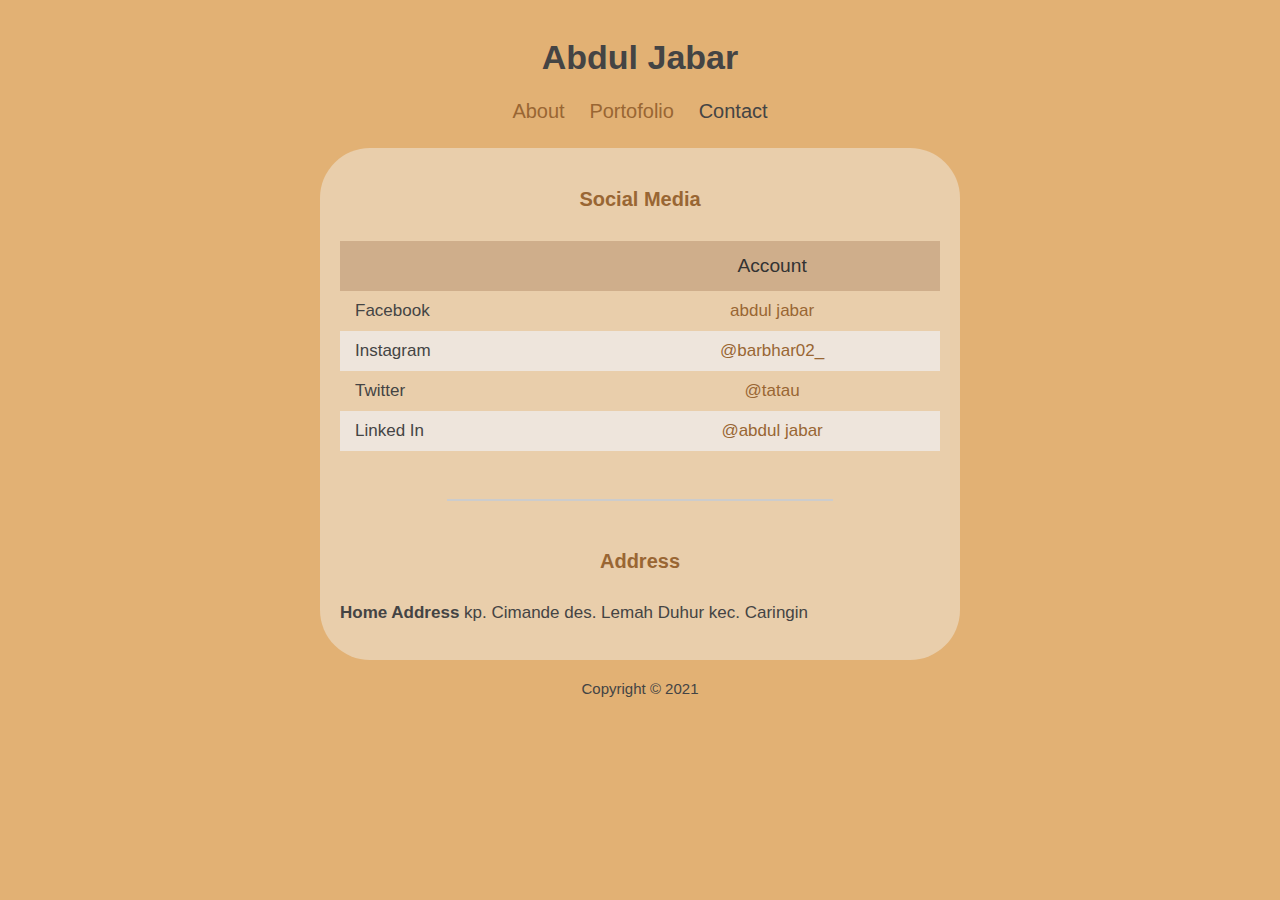
<file: contak.html>
<!DOCTYPE html>
<html>
<head>
  <meta charset="utf-8">
  <title>Personal Web</title>
  <link rel="stylesheet" type="text/css" href="huh.css">
</head>
<body>
  <div class="container">
    <div class="header">
      <h1 class="text-header">Abdul Jabar</h1>
    </div>
    <div class="navbar">
      <ul class="list-nav">
        <li><a href="index.html">About</a></li>
        <li><a href="portofolio.html">Portofolio</a></li>
        <li><a href="#" class="active">Contact</a></li>
      </ul>
    </div>
    <div class="content">
      <section class="section">
        <h2 class="section-header">Social Media</h2>
          <div class="responsive-table">
            <table>
              <tr class="tr-header">
                <th>&nbsp;</th>
                <th>Account</th>
              </tr>
              <tr>
                <td class="text-left">Facebook</td>
                <td>
                  <a href="facebook.com">abdul jabar</a>
                </td>
              </tr>
              <tr>
                <td class="text-left">Instagram</td>
                <td>
                  <a href="instagram.com">@barbhar02_</a>
                </td>
              </tr>
              <tr>
                <td class="text-left">Twitter</td>
                <td>
                  <a href="twitter.com">@tatau</a>
                </td>
              </tr>
              <tr>
                <td class="text-left">Linked In</td>
                <td>
                  <a href="linkedin.com.com">@abdul jabar</a>
                </td>
              </tr>
            </table>
          </div>
      </section>
      <hr>
      <section class="section">
        <h2 class="section-header">Address</h2>
        <p><b>Home Address </b>kp. Cimande des. Lemah Duhur kec. Caringin</p>
      </section>
    </div>
    <footer>
      <p class="footer-text">Copyright &copy; 2021</p>
    </footer> 
  </div>
</body>
</html>
</file>
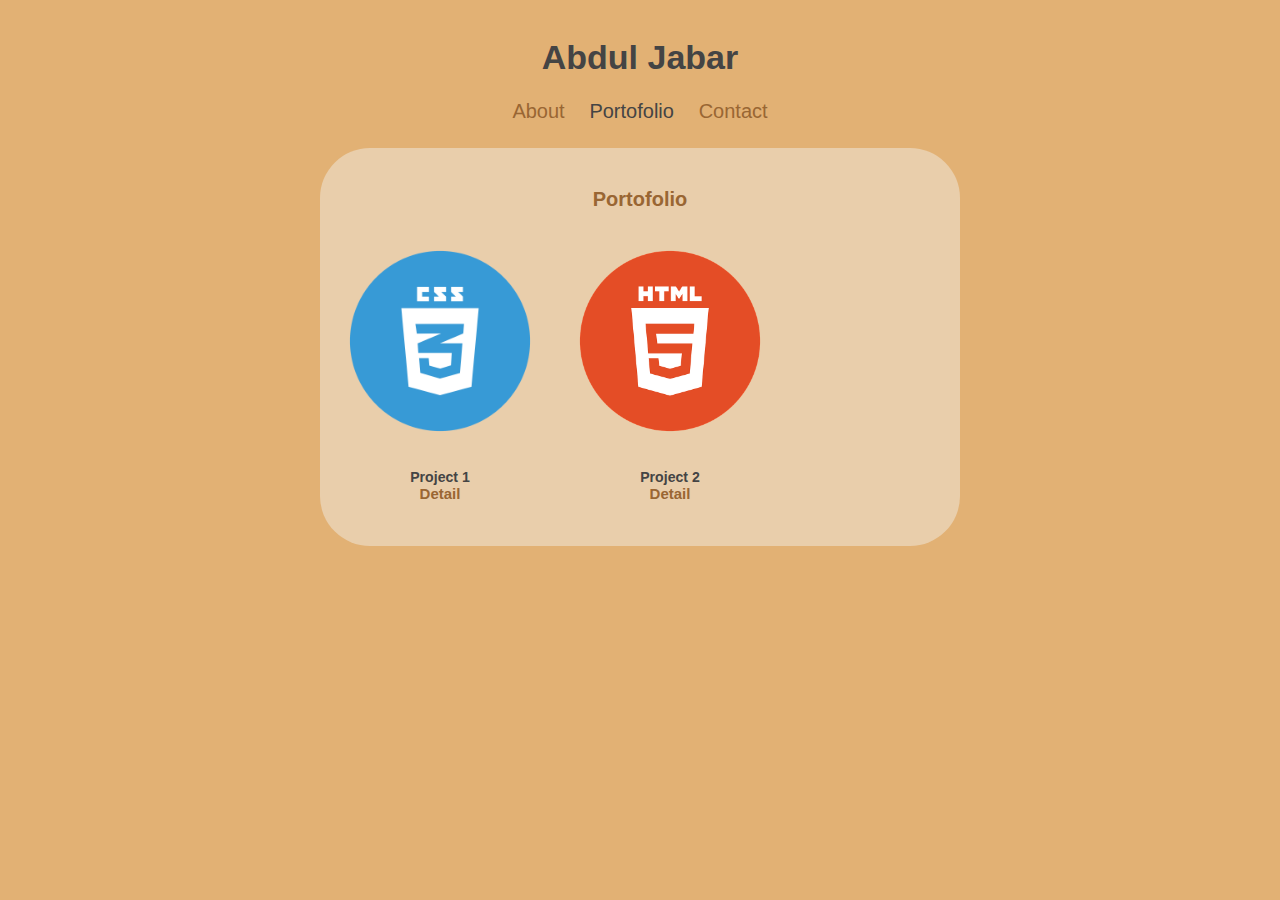
<file: porto.html>
<!DOCTYPE html>
<html>
<head>
  <meta charset="utf-8">
  <title>Personal Web</title>
  <link rel="stylesheet" type="text/css" href="huh.css">
</head>
<body>
  <div class="container">
    <h1>Abdul Jabar</h1>
    <div class="navbar">
      <ul class="list-nav">
        <li><a href="bla.html">About</a></li>
        <li><a href="#" class="active">Portofolio</a></li>
        <li><a href="contak.html">Contact</a></li>
      </ul>
    </div>
    <div class="content">
      <section class="section">
        <h2 class="section-header">Portofolio</h2>
        <div class="gallery">
          <figure class="images">
            <img src="css.png" class="gallery-img" />
            <figcaption>
              <h5 class="name">Project 1
              <span>
                  <a href="detail.html">Detail</a>
                </span>
              </h5>
            </figcaption>
          </figure>
          <figure class="images">
            <img src="html.png" class="gallery-img" />
            <figcaption>
              <h5 class="name">Project 2
              <span>
                  <a href="detail.html">Detail</a>
                </span>
              </h5>
            </figcaption>
          </figure>
         
    
  </div>
</body>
</html>
</file>
<file: huh.css>
body {
    background-color: #e2b174;
    color: #444444;
    font-family: "Open Sans", Arial;
    font-size: 17px;
    padding: 15px;
    margin: 0;
  }
  
  .container {
    max-width: 640px;
    margin-left: auto;
    margin-right: auto;
  }
  
  h1 { text-align: center; }
  
  .navbar { 
    text-align: center; 
    margin-bottom: 25px;
  }
  
  .list-nav {
      padding: 0;
      margin: 0; 
  }
  
  .list-nav li {
      display: inline-block;
      list-style: none;
      margin-left: 10px;
      margin-right: 10px;
  }
  
  .list-nav a { font-size: 20px; }
  .list-nav li a.active { color: #444444; }
  a:hover { color: #444444; }
  
  a { 
    color: #996633; 
    text-decoration:none;
  }
  
  .content { 
    background-color: #e9ceab; 
    border-radius: 50px;
  }
  
  .content-header{ margin-bottom: 0; }
  
  .content-text {
     font-size: 20px;
     margin: 0;
  }
  
  #content-img {
    background-image: url(img/header.jpg);
    background-position: center;
    background-size: cover;
    min-height: 400px;
    text-align: center;
    border-radius: 50%;
  }
  
  #content-img img {
    max-width: 50%;
    margin-bottom: -15px;
  }
  
  .content1 {
    padding: 15%;
    font-size: 30px;
  }

  .fotoo{
    border-radius: 50%;
  }
  
  .section {
    padding-top: 10px;
    padding-left: 20px;
    padding-right: 20px;
    padding-bottom: 20px;
  }
  
  .section-small {
    max-width: 490px;
    margin-left: auto;
    margin-right: auto;
    padding-top: 20px;
    text-align: center;
  }
  
  .section-header {
    color: #996633;
    text-align: center;
    font-size: 20px;
    margin-top: 30px;
    margin-bottom: 30px;
  }
  
  hr {
    width: 60%;
    border: 0.5px solid #ccc;
  }
  
  table {
    width: 100%;
    border-spacing: 0;
    padding-bottom: 20px;
  }
  
  th {
    color: #333333;
    font-weight: 400;
    font-size: 1.2rem;
    padding-left: 15px;
    padding-right: 15px;
  }
  
  td {
    text-align: center;
    padding: 10px 15px;
  }
  
  .text-left { text-align: left; }
  tr:nth-child(odd) { background-color: #eee5dc; }
  
  tr.tr-header {
    background-color: #cfae8b;
    height: 50px;
  }
  
  .footer-text {
    font-size: 15px;
    margin-top: 20px;
    margin-bottom: 20px;
    text-align: center;
  }
  .gallery-img{
    width: 200px;
  }
  img { 
    max-width: 100%;
    max-height: 200px;
  }
  
  .gallery {
    display: flex;
    margin-left: -15px;
    margin-right: -15px;
  }
  
  .images {
    padding-left: 15px;
    padding-right: 15px;
  }
  
  figure { margin: 0; }
  figcaption { text-align: center; }
  
  figcaption span {
    display: block;
    color: #333333;
    font-size: 15px;
  }
</file>
